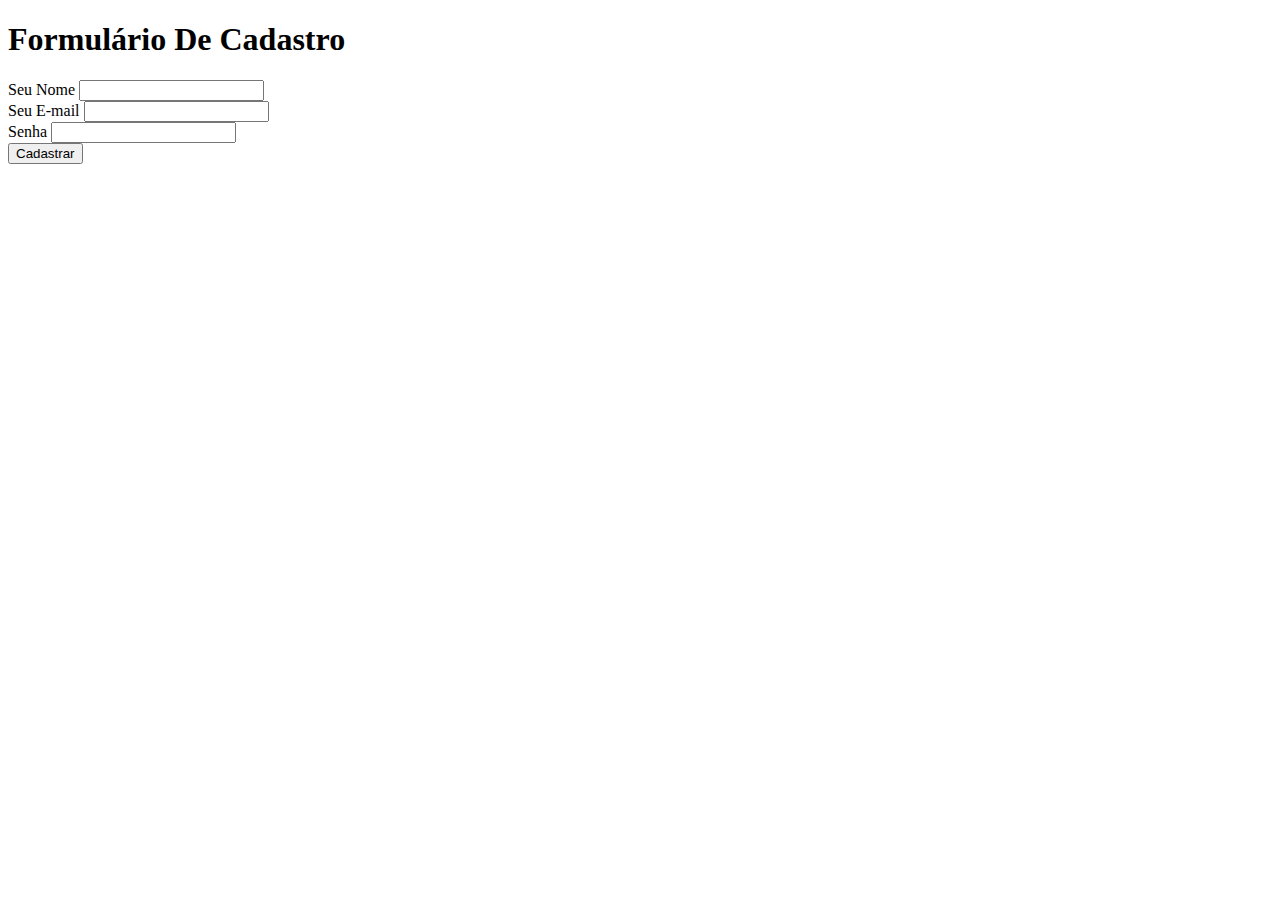
<file: exercício.html>
<!DOCTYPE html>
<html lang="pt-br">
<head>
    <meta charset="UTF-8">
    <meta name="viewport" content="width=device-width, initial-scale=1.0">
    <title>EXERCÍCO</title>
</head>
<body>
    <h1>Formulário De Cadastro</h1>
    <form>
        <label for="text">Seu Nome</label>
        <input id="text" type="text"> <br />
        <label for="email">Seu E-mail</label>
        <input id="email" type="email"> <br />
        <label for="password">Senha</label>
        <input id="password" type="password"> <br />
        <button type="submit">
            Cadastrar
        </button>
    </form>
</body>
</html>
</file>
